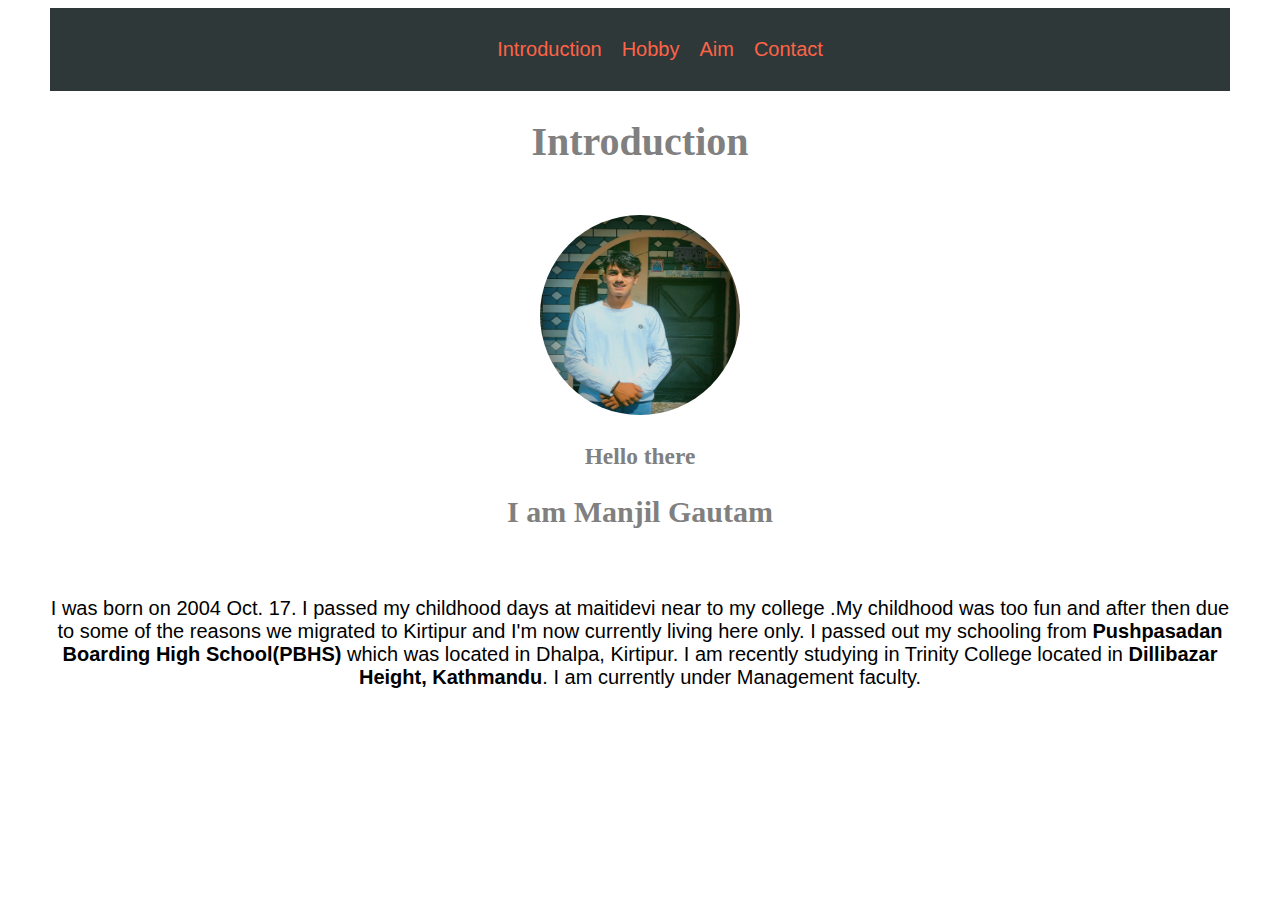
<file: MANJIL/index.html>
<!DOCTYPE html>
<html lang="en">
<head>
    <meta charset="UTF-8">
    <meta http-equiv="X-UA-Compatible" content="IE=edge">
    <meta name="viewport" content="width=device-width, initial-scale=1.0">
    <title>Manjil</title>
    <link rel="stylesheet" href="styles.css">
</head>
<body>
    <nav>
        
        <div class="nav-content">
            <ul>
                <li><a href="index.html">Introduction</a></li>
                <li><a href="hobby.html">Hobby</a></li>
                <li><a href="Aim.html">Aim</a></li>
                <li><a href="contact.html">Contact</a></li>
            </ul>
        </div>
    </nav>
    
    <h1>Introduction</h1>
    <img class="profile" src="image/profile.jpg"><br>
    <h3>Hello there</h3>
    <h2>I am <b>Manjil Gautam</b></h2> <br>
    <p>I was born on 2004 Oct. 17. I passed my childhood days at maitidevi near to my college .My childhood was too fun and after then due to some of the reasons we migrated to Kirtipur and I'm now currently living here only. 
        I passed out my schooling from <b>Pushpasadan Boarding High School(PBHS)</b> which was located in Dhalpa, Kirtipur. 
        I am recently studying in Trinity College located in <b>Dillibazar Height, Kathmandu</b>. I am currently under Management faculty.
    </p>
</body>
</html>
</file>
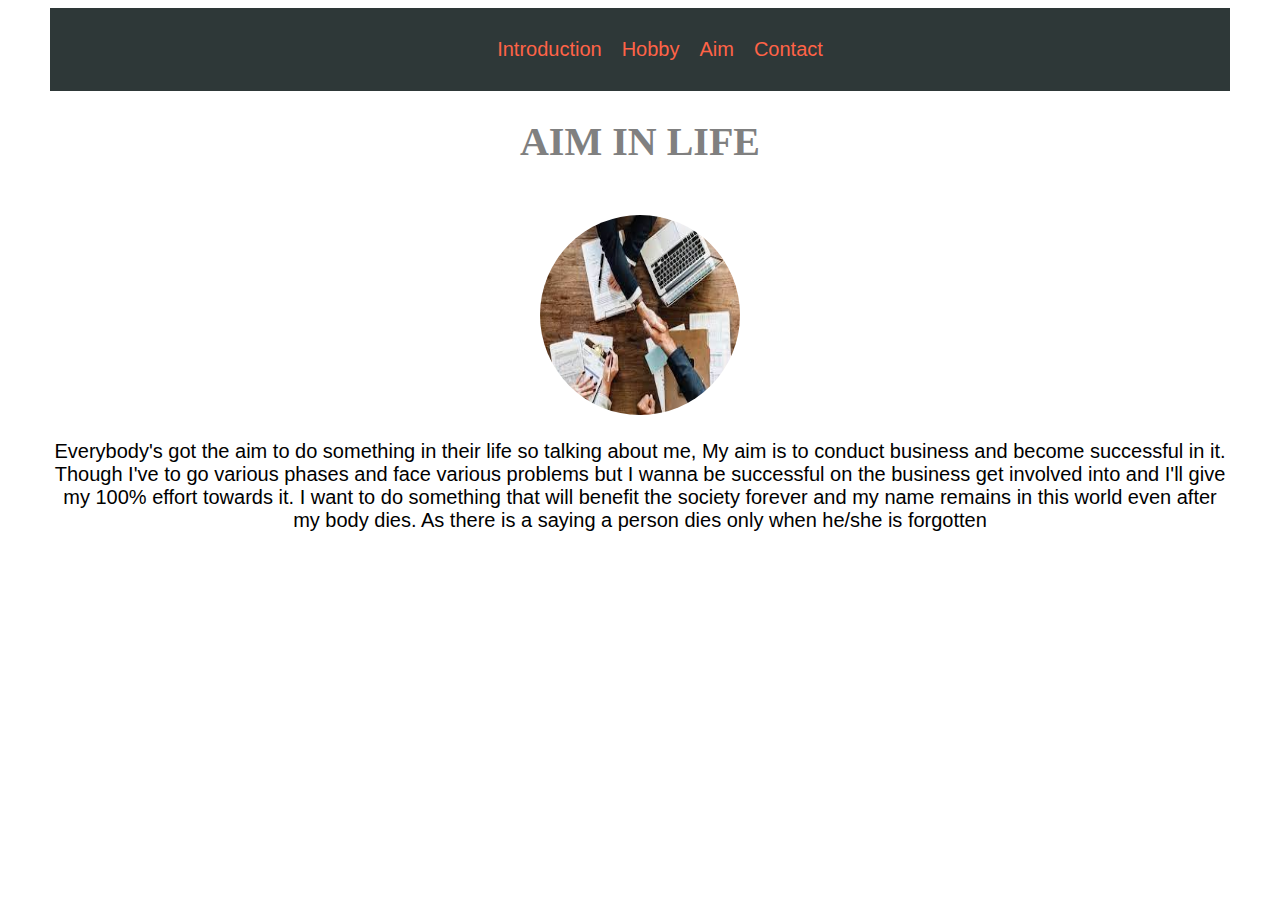
<file: MANJIL/Aim.html>
<!DOCTYPE html>
<html lang="en">
<head>
    <meta charset="UTF-8">
    <meta http-equiv="X-UA-Compatible" content="IE=edge">
    <meta name="viewport" content="width=device-width, initial-scale=1.0">
    <title>Document</title>
    <link rel="stylesheet" href="styles.css">
</head>
<body>
    <nav>
        
        <div class="nav-content">
            <ul>
                <li><a href="index.html">Introduction</a></li>
                <li><a href="hobby.html">Hobby</a></li>
                <li><a href="Aim.html">Aim</a></li>
                <li><a href="contact.html">Contact</a></li>
            </ul>
        </div>
    </nav>
    <h1>AIM IN LIFE</h1>
    <img src="image/business.jpg"><br>
    <p>Everybody's got the aim to do something in their life 
        so talking about me, My aim is to conduct business and become successful in it. 
        Though I've to go various phases and face various problems but
        I wanna be successful on the business get involved into and I'll give my 100% effort towards it.
        I want to do something that will benefit the society forever and my name remains in 
        this world even after my body dies. As there is a saying a person dies only when he/she is forgotten</p>
</body>
</html>
</file>
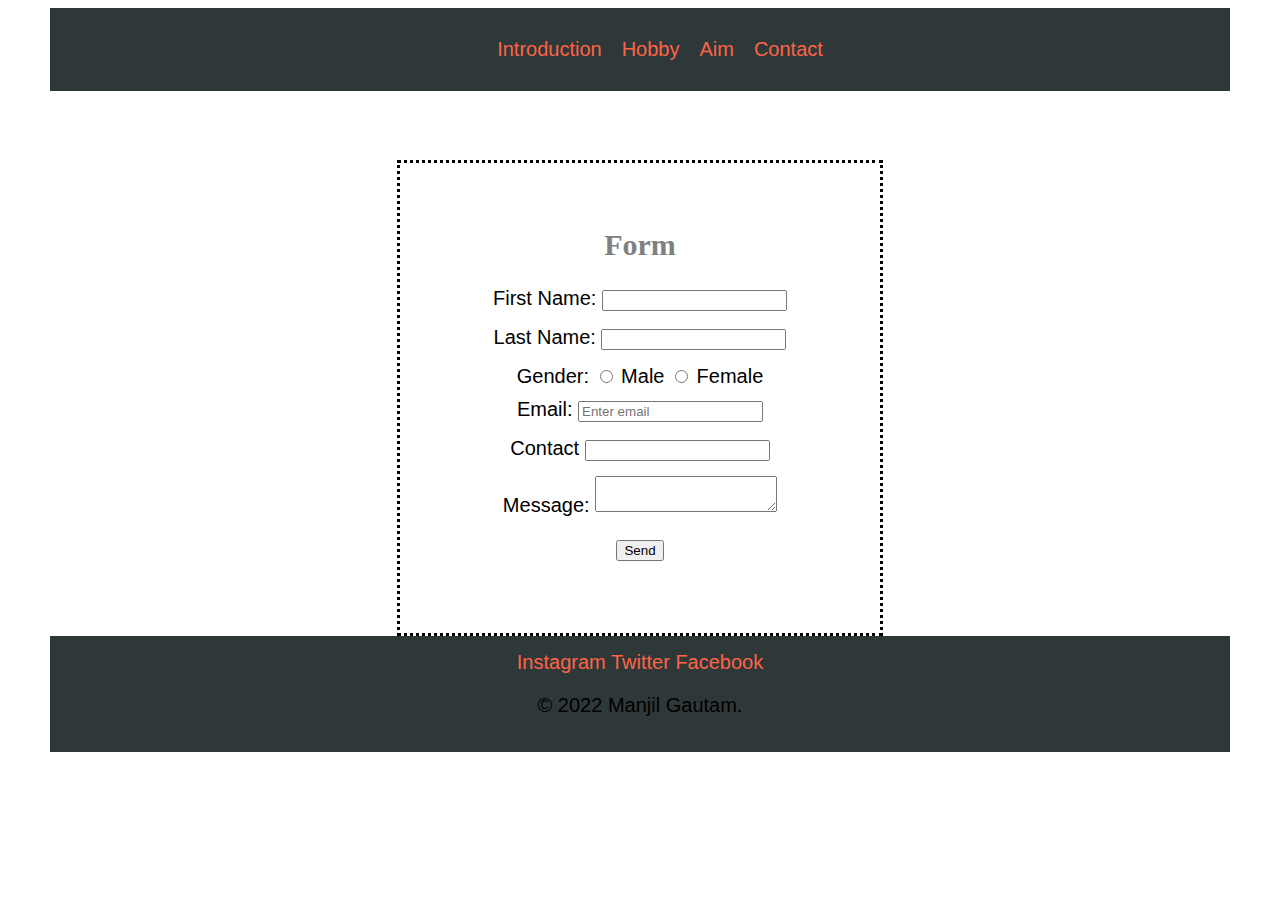
<file: MANJIL/contact.html>
<!DOCTYPE html>
<html lang="en">
<head>
    <meta charset="UTF-8">
    <meta http-equiv="X-UA-Compatible" content="IE=edge">
    <meta name="viewport" content="width=device-width, initial-scale=1.0">
    <title>Contact</title>
    <link rel="stylesheet" href="styles.css">
</head>
<body>
    <nav>
        
        <div class="nav-content">
            <ul>
                <li><a href="index.html">Introduction</a></li>
                <li><a href="hobby.html">Hobby</a></li>
                <li><a href="Aim.html">Aim</a></li>
                <li><a href="contact.html">Contact</a></li>
            </ul>
        </div>
    </nav>
    <br>
    <br>
    <br>
  <form style="align-items:left;">
    <h2>Form</h2>
        <label>First Name: </label>
        <input type="text"/><br>
        <label>Last Name: </label>
        <input type="text"/><br/>
        
        <label>Gender: </label>
        <input type="radio" name="gender"/> Male
        <input type="radio" name="gender"/> Female
        <br/>
        <label for="email">Email: </label>
        <input type="text" id="email" name="email" placeholder="Enter email" /><br/>
        <label>Contact</label>
        <input type="number">
        <br>

        <label >Message:</label>
        <textarea ></textarea><br>
        <p style="color: red" id="message"></p>
        <button id="button" type="submit">Send</button>
        </form>
        
        <footer >
            <a  href="">Instagram</a>
            <a  href="">Twitter</a>
            <a  href="https://www.facebook.com/profile.php?id=100069873246738">
                Facebook</a>
            
            <p class="footer-text">© 2022 Manjil Gautam.</p>
          </footer>
</body>
<script>
    function validateEmail(email) {
    if (email.length == 0) {
    return false;
    } else if (email.includes("@") == false) {
    return false;
    } else if (email.includes(".") == false) {
    return false;
    } else {
    return true;
    }
    }
    document.getElementById("button").addEventListener("click", function () {
    let email = document.getElementById("email").value;
    if (validateEmail(email) == false) {
    document.getElementById("message").innerHTML = "Invalid email";
    }
    });
    </script>
</html>
</file>
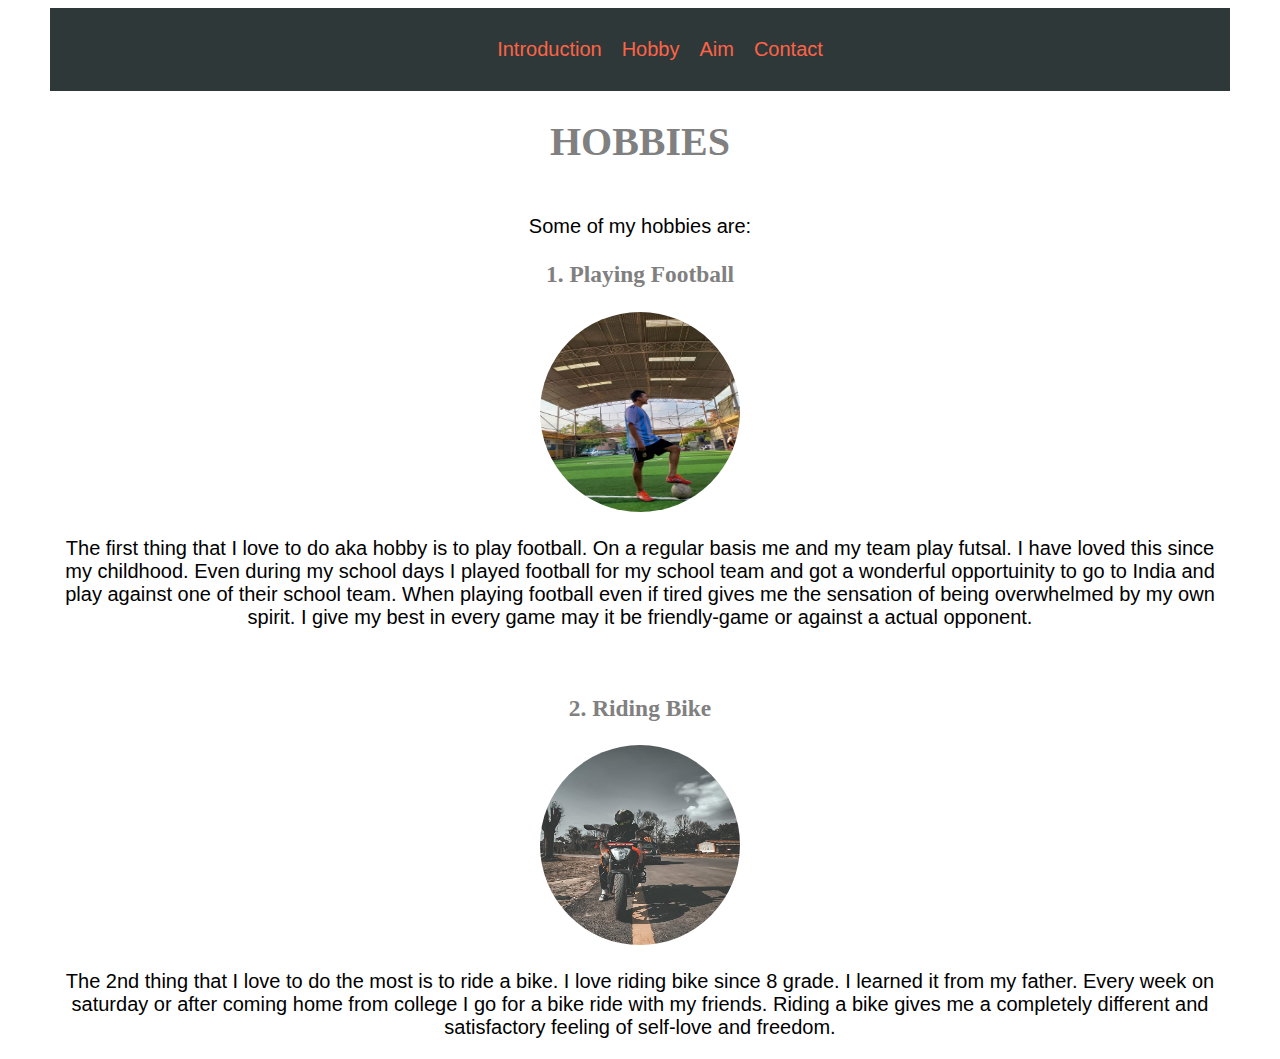
<file: MANJIL/hobby.html>
<!DOCTYPE html>
<html lang="en">
<head>
    <meta charset="UTF-8">
    <meta http-equiv="X-UA-Compatible" content="IE=edge">
    <meta name="viewport" content="width=device-width, initial-scale=1.0">
    <title>Hobbies</title>
    <link rel="stylesheet" href="styles.css">
</head>
<body>
    <nav>
        
        <div class="nav-content">
            <ul>
                <li><a href="index.html">Introduction</a></li>
                <li><a href="hobby.html">Hobby</a></li>
                <li><a href="Aim.html">Aim</a></li>
                <li><a href="contact.html">Contact</a></li>
            </ul>
        </div>
    </nav>
   <h1>HOBBIES</h1> 
   Some of my hobbies are:
   <h3>1. Playing Football</h3> 
   <img src="image/hobby2.jpg">
   <p>The first thing that I love to do aka hobby is to play football.
    On a regular basis me and my team play futsal. I have loved this since my childhood.
    Even during my school days I played football for my school team and got a wonderful 
    opportuinity to go to India and play against one of their school team. When playing 
    football even if tired gives me the sensation of being overwhelmed by my own spirit.
    I give my best in every game may it be friendly-game or against a actual opponent.
</p>
       <br>
        <h3>2. Riding Bike</h3> 
    <img src="image/hobby1.jpg">
    <p>The 2nd thing that I love to do the most is to ride a bike. I love riding bike since 8 grade. 
        I learned it from my father.
        Every week on saturday or after coming home from college I go for a bike ride with my friends.
        Riding a bike gives me a completely different 
        and satisfactory feeling of self-love and freedom.</p>
       
    </body>
</html>
</file>
<file: MANJIL/styles.css>
body{
    font-family: "PT Sans Narrow", sans-serif;
    font-size: 20px;
    text-align: center;
    margin-left: 50px;
    margin-right: 50px;
}
h1,h2,h3{
    color: grey;
    text-align: center;   
    font-family: "PT Sans Narrow";
}
h1{
    margin-bottom: 50px;
}
img{
    height:200px;
    width:200px;
    border-radius:50%;
    
}
a{
    text-decoration: none;
    color:tomato
}
ul{
    list-style: none;
    display: flex;
    flex-direction: row;
}
li{
    margin: 10px;
}
nav{
    display:flex;
    background-color: rgb(46, 56, 56);
    justify-content: center;
    flex-direction: row;
}
.nav-header{
color:aliceblue;
font-size: 40px;
}
.nav-content{
    display: flex;
    justify-content: right;
}
footer{
    padding: 15px;
    background-color: rgb(46, 56, 56);
}
input{
    margin-bottom: 15px;
}
form{
    margin: auto;
    display: flexbox;
    padding: 40px;
    border-style: dotted;
    height: 390px;
    width:400px;
}
</file>
